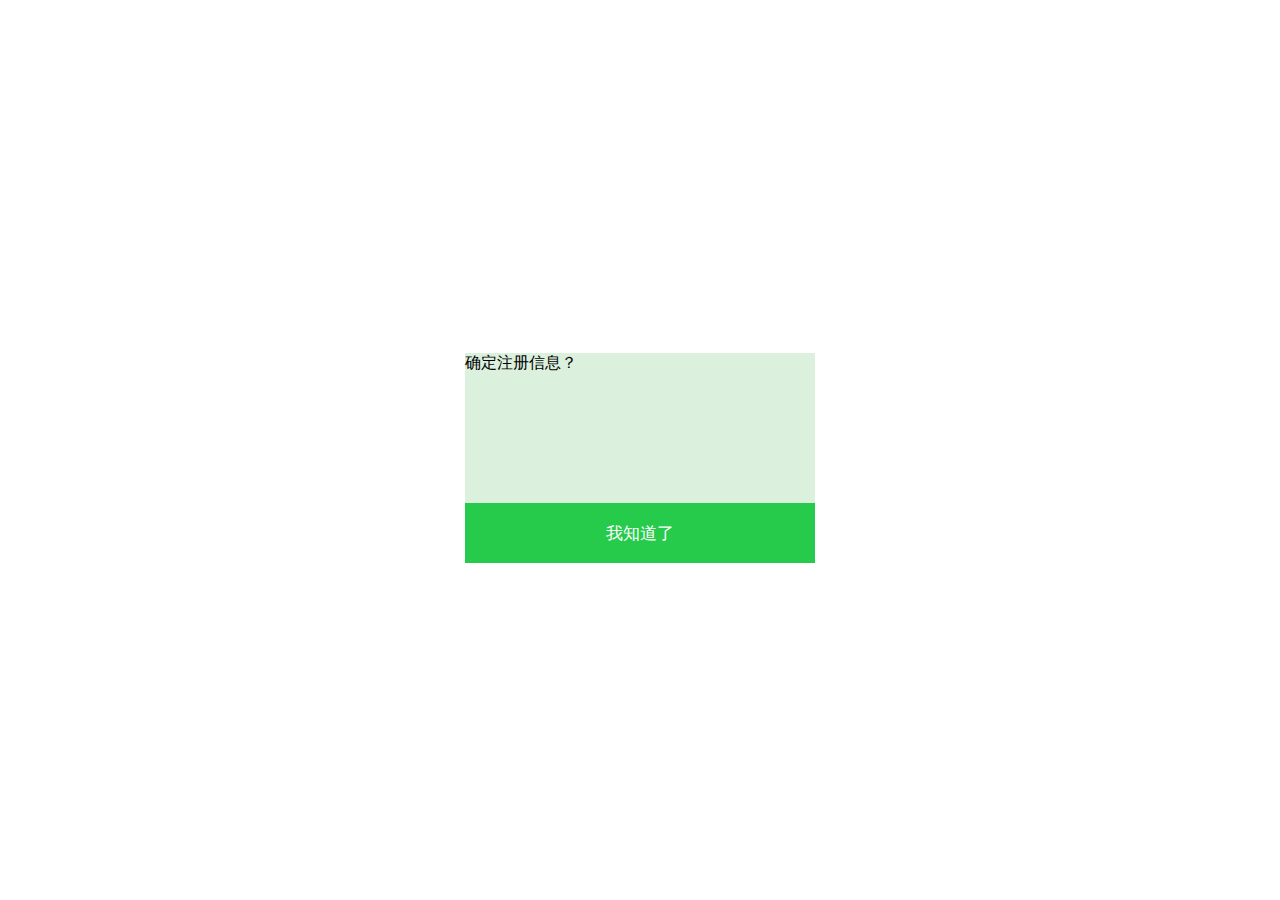
<file: WebRoot/alert.html>
<!DOCTYPE html>
<html>
	<head>
		<meta charset="UTF-8">
		<title></title>
		<script type="text/javascript" src="js/jquery-2.1.0.js" ></script>
		<script type="text/javascript" src="js/Toast.js" ></script>
		<style>
			#toast{
				width: 350px;
				height: 210px;
				background: #DBF0DD;
				position: relative;
				margin: auto;
			}
			#toast-mesg{
				height: 150px;
			}
			#toast-btn{
				height: 60px;
			}
			#toast-btn button{
				background: #27CB4C;
				width: 100%;
				height: 60px;
				border: 0px;
				color: #FFF;
				font-size: 17px;
				cursor: pointer;
			}
		</style>
	</head>
	<body>
		<div id="toast">
			<div id="toast-mesg">
				<span>确定注册信息？</span>
			</div>
			<div id="toast-btn">
				<button class="btn-ok">我知道了</button>
			</div>
		</div>
	</body>
</html>
</file>
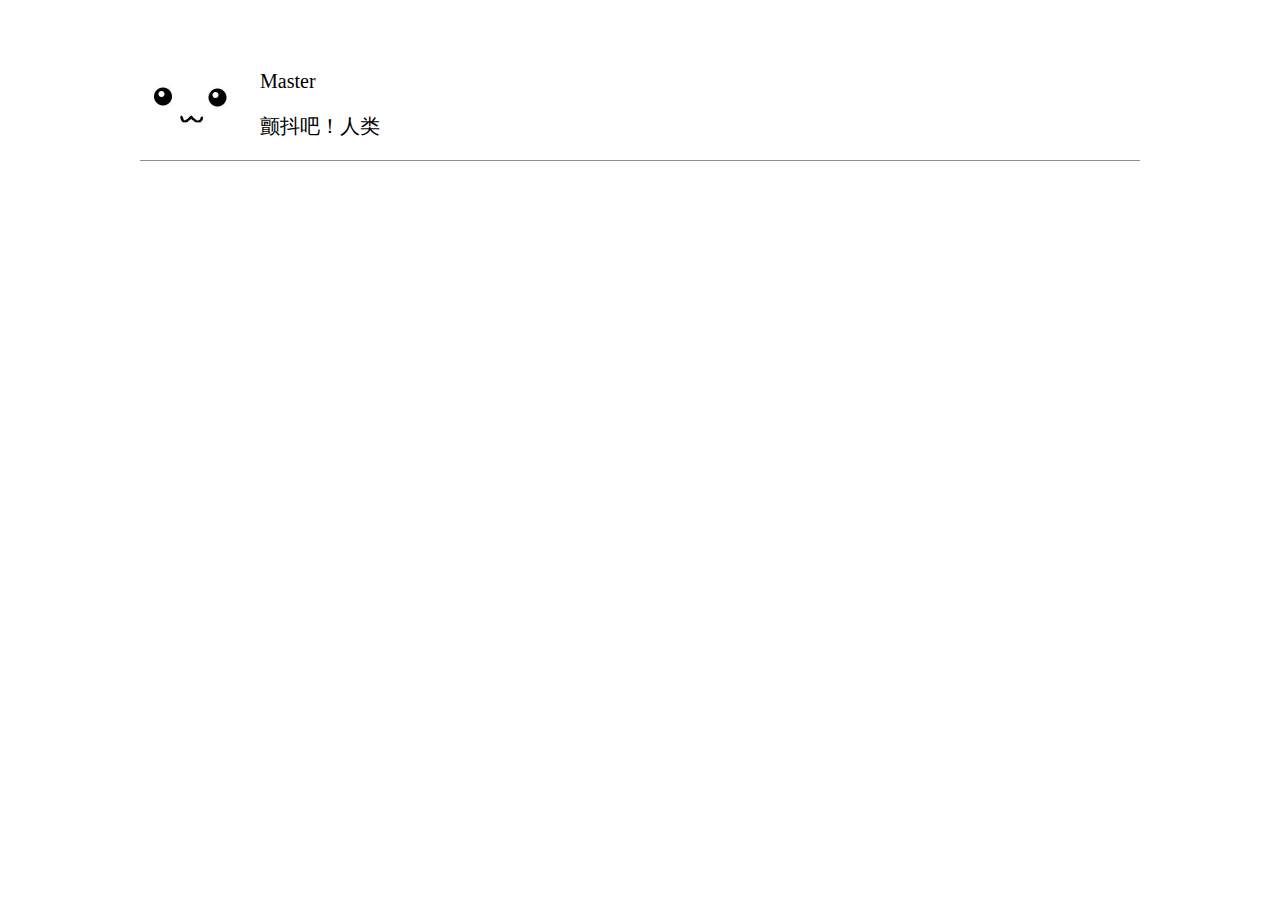
<file: WebRoot/person.html>
<!DOCTYPE html>
<html>

	<head>
		<meta charset="UTF-8">
		<title>个人中心</title>
		<link rel="stylesheet" href="css/person.css" />
	</head>

	<body>
		<div id="screen">
			<div id="top">
				<div id="head-img">
					<img src="img/1370nz.jpg" />
				</div>
				<div id="sign">
					<p contenteditable="true">Master</p>
					<p contenteditable="true">颤抖吧！人类</p>
				</div>
			</div>
			<div id="line"></div>
			<div id="msg">
				<div class="item">
					
				</div>
			</div>
		</div>
	</body>

</html>
</file>
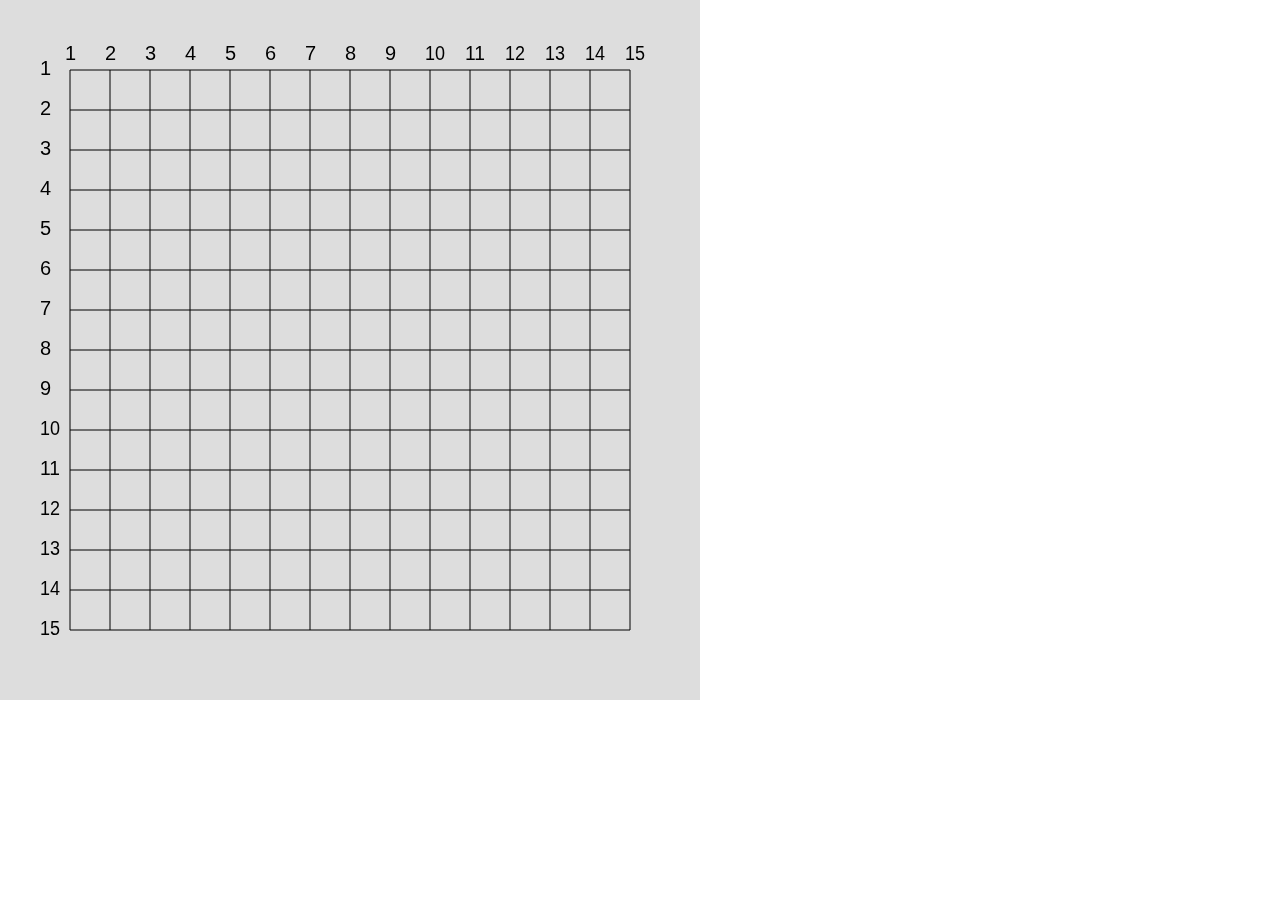
<file: src/main/webapp/ai.html>
<!DOCTYPE html>
<html>
	<head>
		<meta charset="utf-8" />
		<title></title>
		<script type="application/javascript" src="js/jquery-2.1.0.js"></script>
		<script type="text/javascript" src="js/game.js" ></script>
		<style>
			html,body{
				margin: 0px;
			}
			canvas{
				cursor: pointer;
			}
		</style>
	</head>
	<body>
		<canvas id="screen" width="700px" height="700px"></canvas>
	</body>
</html>
</file>
<file: WebRoot/css/person.css>
#head-img{
	width: 100px;
	height: 100px;
	float: left;
}
#head-img img{
	border-radius: 100px;
	width: 100px;
	height: 100px;
}
#sign{
	float: right;
	width: 900px;
	height: 100px;
	position: relative;
}
#sign p{
	font-size: 20px;
	padding-left: 20px;
}
#top{
	margin-top:50px ;
	overflow: hidden;
}
body{
}
#screen{
	width: 1000px;
	margin: auto;
}
#line{
	height: 1px;
	background: #989;
	margin: 10px 0px;
}
</file>
